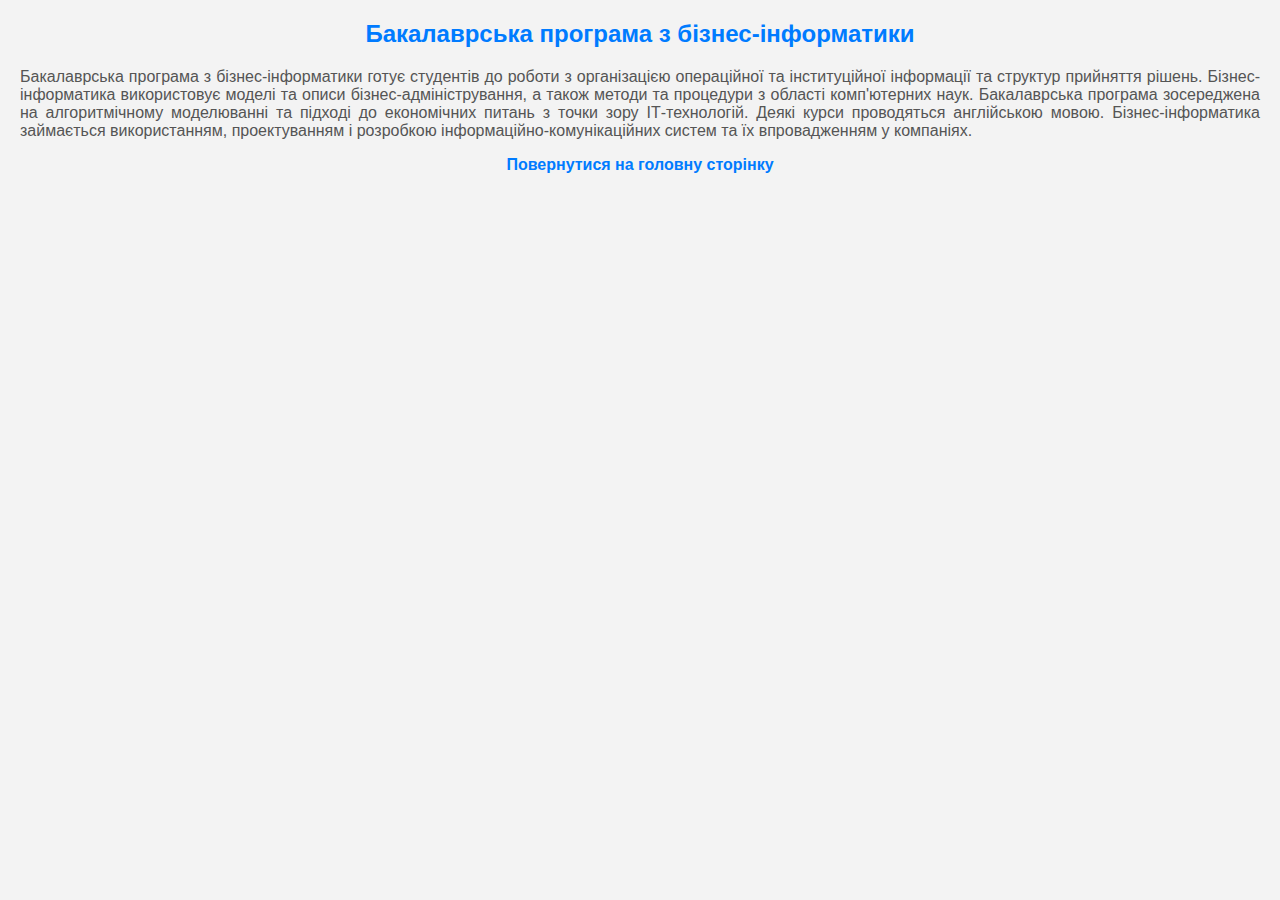
<file: second_page.html>
<!DOCTYPE html>
<html lang="en">
<head>
    <meta charset="UTF-8">
    <meta name="viewport" content="width=device-width, initial-scale=1.0">
    <title>Детальніше про бакалаврську програму</title>
    <style>
        body {
            background-color: #f3f3f3;
            color: #333;
            font-family: 'Arial', sans-serif;
            text-align: justify;
            margin: 20px;
        }

        h2 {
            color: #007BFF;
            text-align: center;
        }

        p {
            color: #555;
            text-align: justify;
        }

        table {
            width: 100%;
            border-collapse: collapse;
            margin-top: 20px;
        }

        th, td {
            border: 1px solid #ddd;
            padding: 8px;
            text-align: left;
        }

        th {
            background-color: #007BFF;
            color: white;
        }

        a {
            display: block;
            text-align: center;
            margin-bottom: 20px;
            text-decoration: none;
            color: #007BFF;
            font-weight: bold;
        }

        a:hover {
            text-decoration: underline;
        }
    </style>
</head>
<body class="page2">
    <h2>Бакалаврська програма з бізнес-інформатики</h2>
    <p>Бакалаврська програма з бізнес-інформатики готує студентів до роботи з організацією операційної та інституційної інформації та структур прийняття рішень. Бізнес-інформатика використовує моделі та описи бізнес-адміністрування, а також методи та процедури з області комп'ютерних наук. Бакалаврська програма зосереджена на алгоритмічному моделюванні та підході до економічних питань з точки зору ІТ-технологій. Деякі курси проводяться англійською мовою. Бізнес-інформатика займається використанням, проектуванням і розробкою інформаційно-комунікаційних систем та їх впровадженням у компаніях.</p>
    <a href="index.html">Повернутися на головну сторінку</a>
</body>
</html>
</file>
